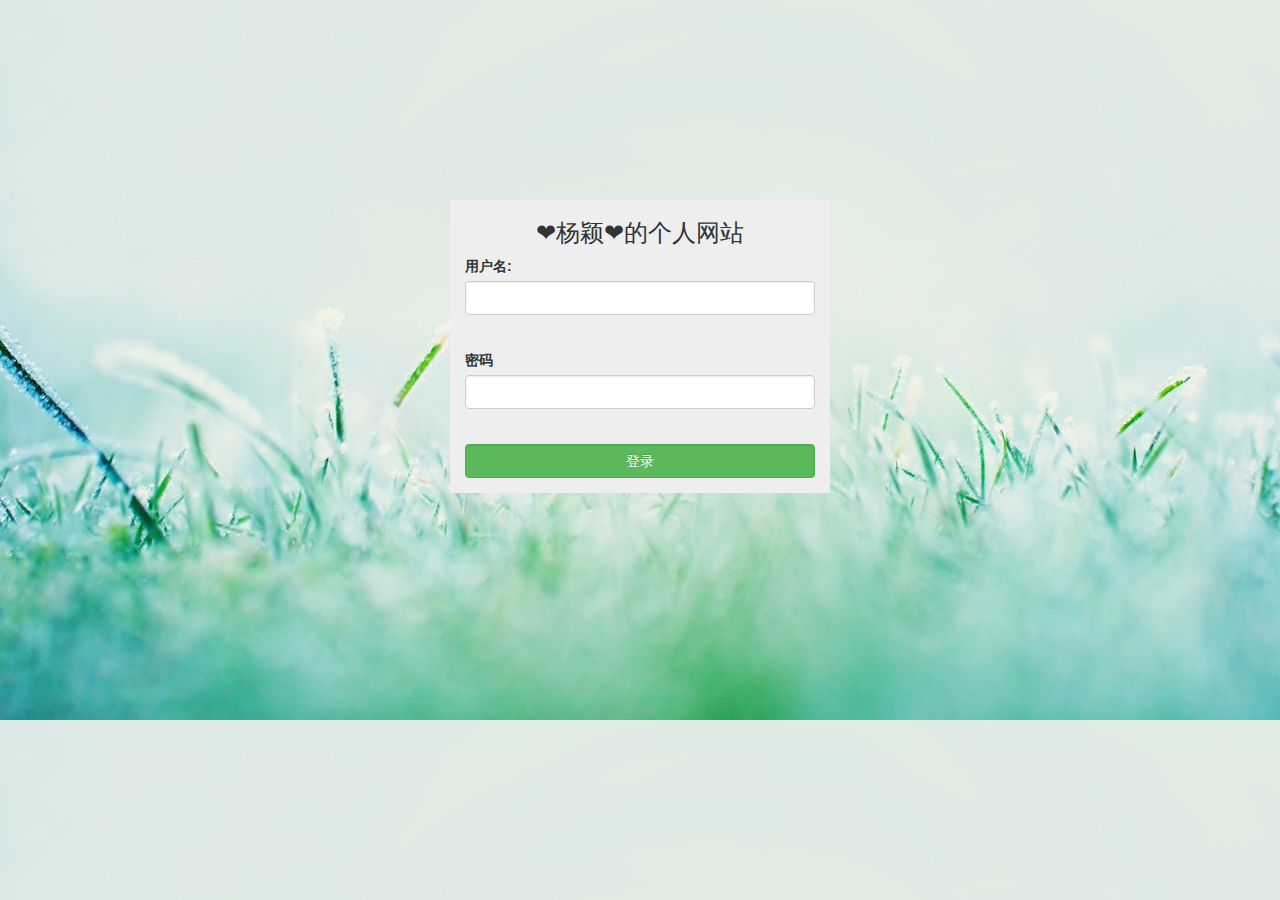
<file: index.html>
<!DOCTYPE html>
<html>
	<head>
		<meta charset="utf-8">
		<title>登录页面</title>
		<link href="bootstrap-3.3.7-dist/css/bootstrap-theme.css" rel="stylesheet">
		<link href="bootstrap-3.3.7-dist/css/bootstrap-theme.min.css" rel="stylesheet"  >
		<link href="bootstrap-3.3.7-dist/css/bootstrap.css" rel="stylesheet">
		<link href="bootstrap-3.3.7-dist/css/bootstrap.min.css" rel="stylesheet">
		<style>
		  body{
		    background-image: url(CssDamo/1.jpg);
		    background-repeat: no- repeat;
			background-size: 100%;
			}
		body{cursor: url(./shouye/images/cursor_1.png),default;}
			input:hover{cursor: url(./shouye/images/cursor_2.png),pointer;}
			input:focus{cursor: url(./shouye/images/cursor_2.png),pointer;}
		</style>
	</head>
	<body>
		<div class="container">
		    <div class="col-md-4"></div>
		    <div class="col-md-4" style="background-color:#eee;;margin-top:200px;">
		        <center>
		            <h3>❤杨颖❤的个人网站</h3>
		        </center>
		        <form action="" onsubmit="">
		            <div class="form-group">
		                <label for="uesrname">用户名:</label>
		                <input id="username" type="text" class="form-control" style="color:red;">
						<label id="username_error"></label>
		            </div>
		            <div class="form-group">
		                <label for="password">密码</label>
		                <input id="password" type="password" class="form-control" style="color:red;">
						<label id="password_error"></label>
		            </div>
		            <div class="form-group">
		                <input type="button" onclick="fnLogin()" value="登录" class="btn btn-success form-control">
		            </div>
		        </form>
		    </div>
		    <div class="col-md-4"></div>
		</div>
	</body>
	<script type="text/javascript">
		function fnLogin() {
		 var oUname = document.getElementById("username");
		 var oUpass = document.getElementById("password");
		 console.log(oUname.value);
		 console.log(oUpass.value);
			if ((oUname.value=="yangying"||oUname.value=="zhaoxulong")&&oUpass.value=="yangying1314"){
				alert("登录成功");
				location.href="shouye/index.html"
			} else{
				alert("用户名或密码错误");
			}
			
		}
	
		 </script>
</html>
</file>
